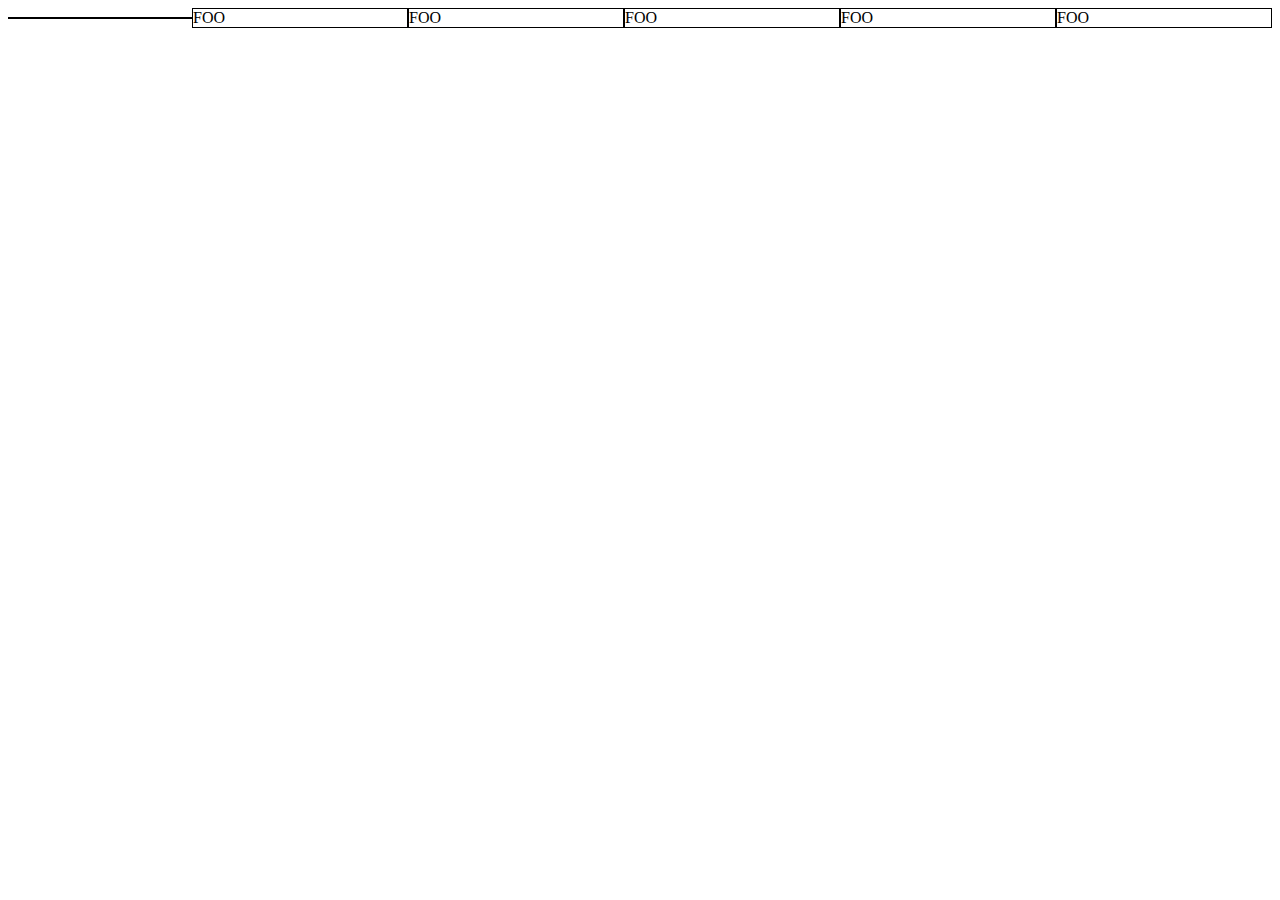
<file: index.html>
<!DOCTYPE html>
<html>
<head>
	<script src="lib/jquery-1.7.2.min.js"></script>
	<script src="lib/WingFrontend.js"></script>
	<script src="wing.js"></script>
	<title>Test</title>
	<link href="css/style.css" type="text/css" rel="stylesheet" />
</head>
<body>
	<div id="timelines">
		<div class="timeline" id="home"></div>
		<div class="timeline">
			FOO
		</div>
		<div class="timeline">
			FOO
		</div>
		<div class="timeline">
			FOO
		</div>
		<div class="timeline">
			FOO
		</div>
		<div class="timeline">
			FOO
		</div>
	</div>
</body>
</html>
</file>
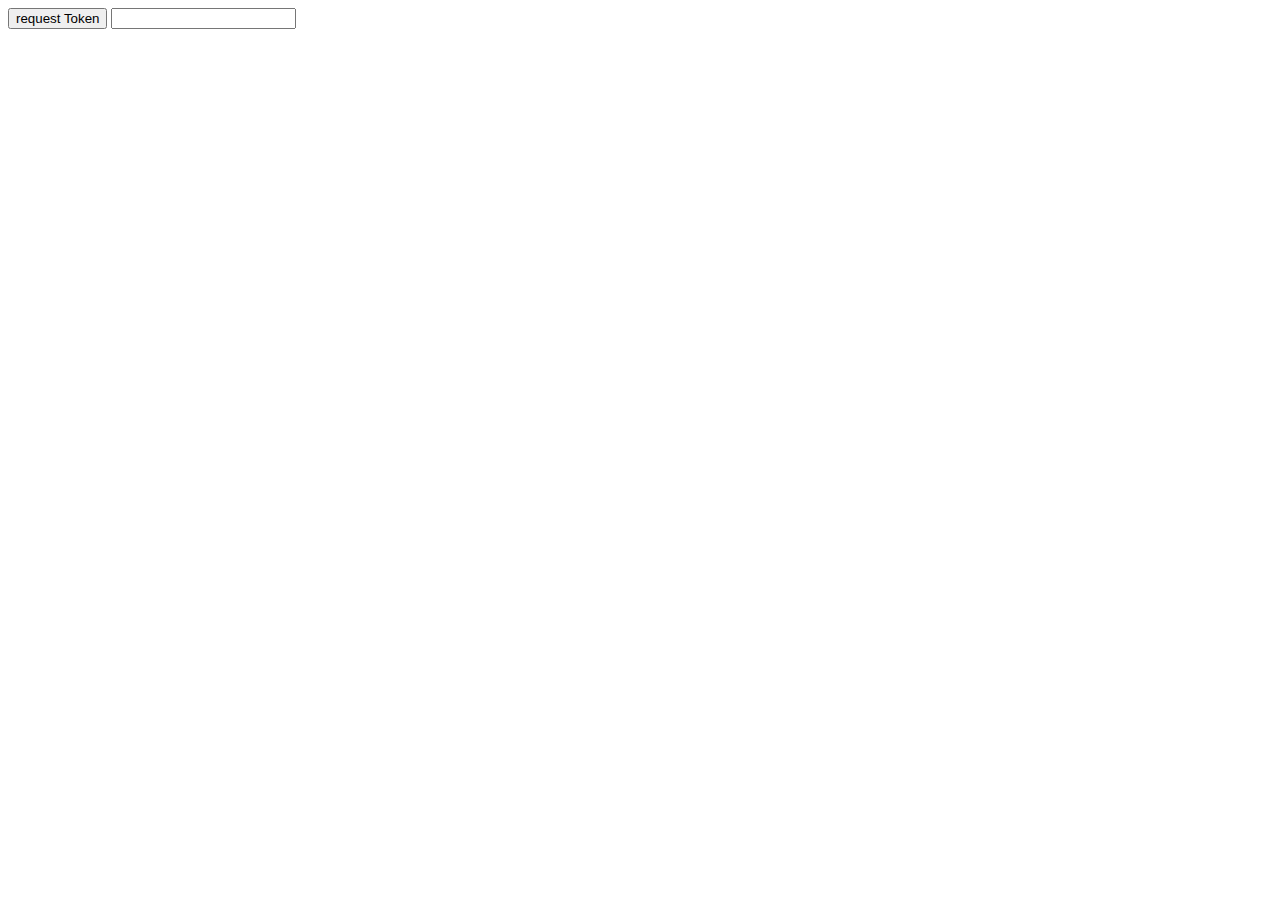
<file: options.html>
<html>
	<head>
		<title></title>
		<meta http-equiv="Content-Type" content="text/html; charset=UTF-8">

		<script src="lib/jquery-1.7.2.min.js"></script>
		<script src="lib/sha1.js"></script>
		<script src="lib/oauth.js"></script>
		<script src="options.js"></script>
		<script src="lib/WingBackend.js"></script>
	</head>
	<body>
		<div>
			<button id="requestToken">request Token</button>
			<a id="requestAccess" target="_blank"></a>
			<input id="pin" />
			<p id="token"></p>
		</div>
	</body>
</html>
</file>
<file: css/style.css>
#timelines {
    display: -webkit-box;
    -webkit-box-pack: justify;
    -webkit-box-align: center;
}
.timeline {
    -webkit-box-flex: 1;
    width: -webkit-flex(1);
    width: flex(1);
    border: 1px solid #000;
}
.tweet {
    width: 300px;
    padding: 10px;
}
</file>
